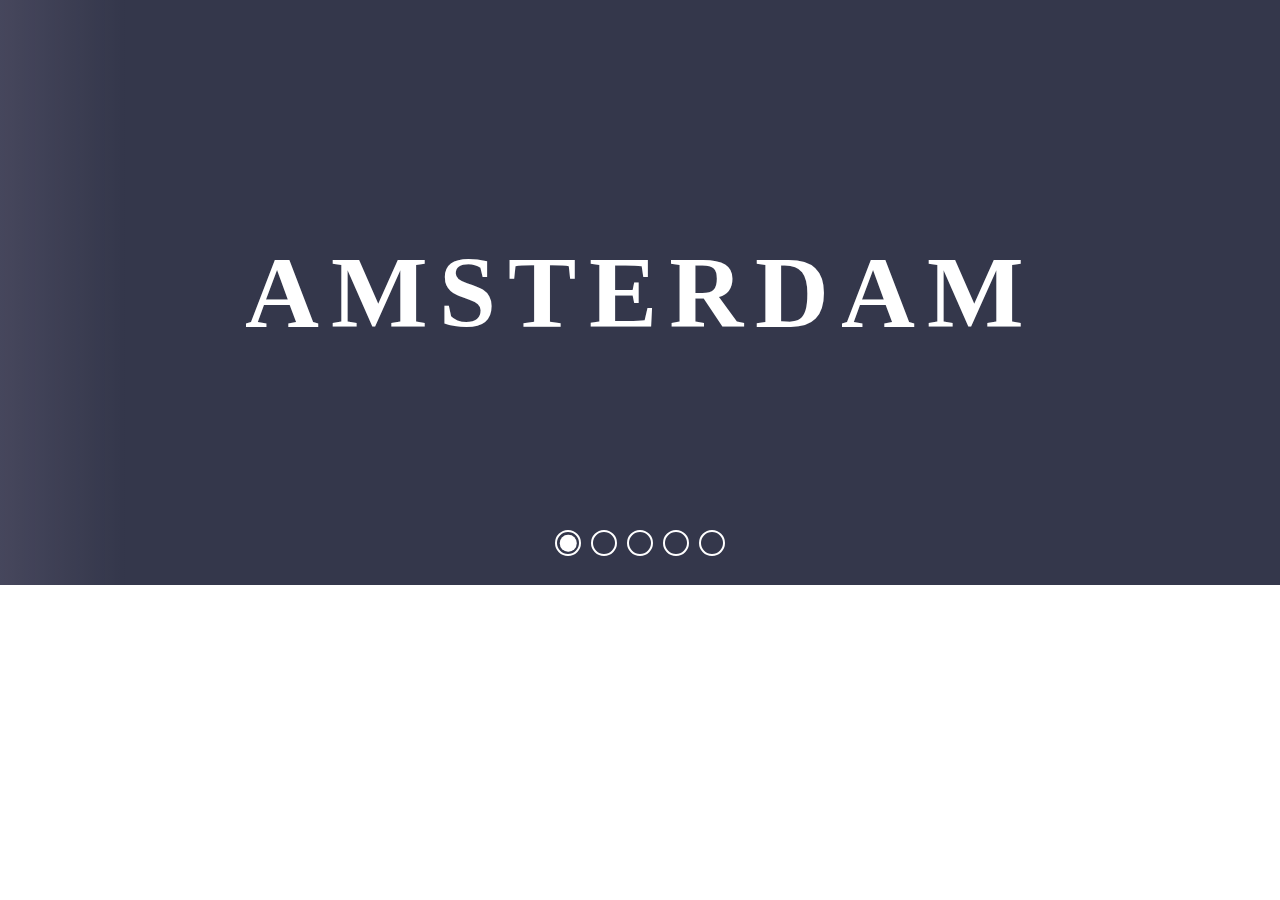
<file: 1/Slider.html>
<!DOCTYPE html>
<html lang="en" dir="ltr">
  <head>
    <meta charset="utf-8">
    <link rel="stylesheet" href="Slider.css">
    <link href='https://fonts.googleapis.com/css?family=Open+Sans:400,700,600' rel='stylesheet' type='text/css'>
    <script type="text/javascript" src="https://cdnjs.cloudflare.com/ajax/libs/jquery/3.1.0/jquery.min.js"></script>


    <title></title>


  </head>
  <body>



    <div class="cont">
    	<div class="slider"></div>
    	<ul class="nav">
    </div>
    	<div data-target='right' class="side-nav side-nav--right"></div>
    	<div data-target='left' class="side-nav side-nav--left"></div>


  <script src="js-for-slider.js"></script>
  </body>
</html>
</file>
<file: 1/Slider.css>
.cont {
	 position: relative;
	 height: 65vh;
	 overflow: hidden;
}
 .slider {
	 position: relative;
	 height: 100%;
	 transform: translate3d(0, 0, 0);
	 will-change: transform;
	 cursor: all-scroll;
	 user-select: none;
}
 .slider.animation {
	 transition: transform 750ms ease-in-out;
}
 .slider.animation .slide__darkbg {
	 transition: transform 750ms ease-in-out;
}
 .slider.animation .slide__text {
	 transition: transform 750ms ease-in-out;
}
 .slider.animation .slide__letter {
	 transition: transform 750ms ease-in-out;
}
 .slide {
	 position: absolute;
	 top: 0;
	 width: 100%;
	 height: 100%;
	 overflow: hidden;
}
 .slide--1 {
	 left: 0%;
}
 .slide--2 {
	 left: 100%;
}
 .slide--3 {
	 left: 200%;
}
 .slide--4 {
	 left: 300%;
}
 .slide--5 {
	 left: 400%;
}
 .slide__darkbg {
	 position: absolute;
	 width: 100%;
	 height: 100%;
	 top: 0;
	 left: 0;
	 transform: translate3d(0, 0, 0);
	 will-change: transform;
	 z-index: 10;
}
 .slide__text-wrapper {
	 position: absolute;
	 display: flex;
	 justify-content: center;
	 align-items: center;
	 width: 100%;
	 height: 100%;
	 z-index: 15;
}
 .slide__letter {
	 position: absolute;
	 display: flex;
	 align-items: center;
	 justify-content: center;
	 top: 0;
	 left: 0;
	 width: 100%;
	 height: 100%;
	 transform: translate3d(0, 0, 0);
	 -webkit-text-fill-color: transparent !important;
	 -webkit-background-clip: text !important;
	 font-size: 50vw;
	 font-weight: 800;
	 color: #000;
	 z-index: 2;
	 will-change: transform;
	 user-select: none;
}
 .slide__text {
	 font-size: 8vw;
	 font-weight: 800;
	 text-transform: uppercase;
	 transform: translate3d(0, 0, 0);
	 letter-spacing: 12px;
	 color: #fff;
	 will-change: transform;
	 user-select: none;
}
 .slide__text:nth-child(odd) {
	 z-index: 2;
}
 .slide__text:nth-child(even) {
	 z-index: 1;
}
 .slide--1__darkbg {
	 left: 0%;
	 background: url("https://s3-us-west-2.amazonaws.com/s.cdpn.io/537051/city--1-min-min.jpg") center center no-repeat;
	 background-size: cover;
	 background-position: 0px center, 0px center;
	 transform: translate3d(0, 0, 0);
	 will-change: transform;
}
 .slide--1__darkbg:after {
	 content: "";
	 position: absolute;
	 top: 0;
	 left: 0;
	 width: 100%;
	 height: 100%;
	 background-color: rgba(11, 15, 39, 0.83);
}
 .slide--1__letter {
	 background: url("https://s3-us-west-2.amazonaws.com/s.cdpn.io/537051/city--1-min-min.jpg") center center no-repeat;
	 background-position: 0px center, 0px center;
	 background-size: cover;
}
 .slide--2__darkbg {
	 left: -50%;
	 background: url("https://s3-us-west-2.amazonaws.com/s.cdpn.io/537051/city--2-min-min.jpg") center center no-repeat;
	 background-size: cover;
	 background-position: 0px center, 0px center;
	 transform: translate3d(0, 0, 0);
	 will-change: transform;
}
 .slide--2__darkbg:after {
	 content: "";
	 position: absolute;
	 top: 0;
	 left: 0;
	 width: 100%;
	 height: 100%;
	 background-color: rgba(11, 15, 39, 0.83);
}
 .slide--2__letter {
	 background: url("https://s3-us-west-2.amazonaws.com/s.cdpn.io/537051/city--2-min-min.jpg") center center no-repeat;
	 background-position: 0px center, 0px center;
	 background-size: cover;
}
 .slide--3__darkbg {
	 left: -100%;
	 background: url("https://s3-us-west-2.amazonaws.com/s.cdpn.io/537051/city--3-min-min.jpg") center center no-repeat;
	 background-size: cover;
	 background-position: 0px center, 0px center;
	 transform: translate3d(0, 0, 0);
	 will-change: transform;
}
 .slide--3__darkbg:after {
	 content: "";
	 position: absolute;
	 top: 0;
	 left: 0;
	 width: 100%;
	 height: 100%;
	 background-color: rgba(11, 15, 39, 0.83);
}
 .slide--3__letter {
	 background: url("https://s3-us-west-2.amazonaws.com/s.cdpn.io/537051/city--3-min-min.jpg") center center no-repeat;
	 background-position: 0px center, 0px center;
	 background-size: cover;
}
 .slide--4__darkbg {
	 left: -150%;
	 background: url("https://s3-us-west-2.amazonaws.com/s.cdpn.io/537051/city--4-min-min.jpg") center center no-repeat;
	 background-size: cover;
	 background-position: 0px center, 0px center;
	 transform: translate3d(0, 0, 0);
	 will-change: transform;
}
 .slide--4__darkbg:after {
	 content: "";
	 position: absolute;
	 top: 0;
	 left: 0;
	 width: 100%;
	 height: 100%;
	 background-color: rgba(11, 15, 39, 0.83);
}
 .slide--4__letter {
	 background: url("https://s3-us-west-2.amazonaws.com/s.cdpn.io/537051/city--4-min-min.jpg") center center no-repeat;
	 background-position: 0px center, 0px center;
	 background-size: cover;
}
 .slide--5__darkbg {
	 left: -200%;
	 background: url("https://s3-us-west-2.amazonaws.com/s.cdpn.io/537051/city--5-min-min.jpg") center center no-repeat;
	 background-size: cover;
	 background-position: 0px center, 0px center;
	 transform: translate3d(0, 0, 0);
	 will-change: transform;
}
 .slide--5__darkbg:after {
	 content: "";
	 position: absolute;
	 top: 0;
	 left: 0;
	 width: 100%;
	 height: 100%;
	 background-color: rgba(11, 15, 39, 0.83);
}
 .slide--5__letter {
	 background: url("https://s3-us-west-2.amazonaws.com/s.cdpn.io/537051/city--5-min-min.jpg") center center no-repeat;
	 background-position: 0px center, 0px center;
	 background-size: cover;
}
 .nav {
	 position: absolute;
	 bottom: 25px;
	 left: 50%;
	 transform: translateX(-50%);
	 list-style-type: none;
	 z-index: 10;
}
 .nav__slide {
	 position: relative;
	 display: inline-block;
	 width: 22px;
	 height: 22px;
	 border-radius: 50%;
	 border: 2px solid #fff;
	 margin-left: 10px;
	 cursor: pointer;
}
 @media screen and (max-width: 400px) {
	 .nav__slide {
		 width: 22px;
		 height: 22px;
	}
}
 .nav__slide:hover:after {
	 transform: translate(-50%, -50%) scale(1, 1);
	 opacity: 1;
}
 .nav__slide:after {
	 content: "";
	 position: absolute;
	 top: 50%;
	 left: 50%;
	 transform: translate(-50%, -50%) scale(0, 0);
	 width: 75%;
	 height: 75%;
	 border-radius: 50%;
	 background-color: #fff;
	 opacity: 0;
	 transition: 300ms;
}
 .nav__slide--1 {
	 margin-left: 0;
}
 .nav-active:after {
	 transform: translate(-50%, -50%) scale(1, 1);
	 opacity: 1;
}
 .side-nav {
	 position: absolute;
	 width: 10%;
	 height: 65%;
	 top: 0;
	 z-index: 20;
	 cursor: pointer;
	 opacity: 0;
	 transition: 300ms;
}
 .side-nav:hover {
	 opacity: 0.1;
}
 .side-nav--right {
	 right: 0;
	 background-image: linear-gradient(to right, rgba(255, 255, 255, 0) 0%, #eed7ff 100%);
}
 .side-nav--left {
	 left: 0;
	 background-image: linear-gradient(to left, rgba(255, 255, 255, 0) 0%, #eed7ff 100%);
}
 *, *:before, *:after {
	 box-sizing: inherit;
	 margin: 0;
	 padding: 0;
}
</file>
